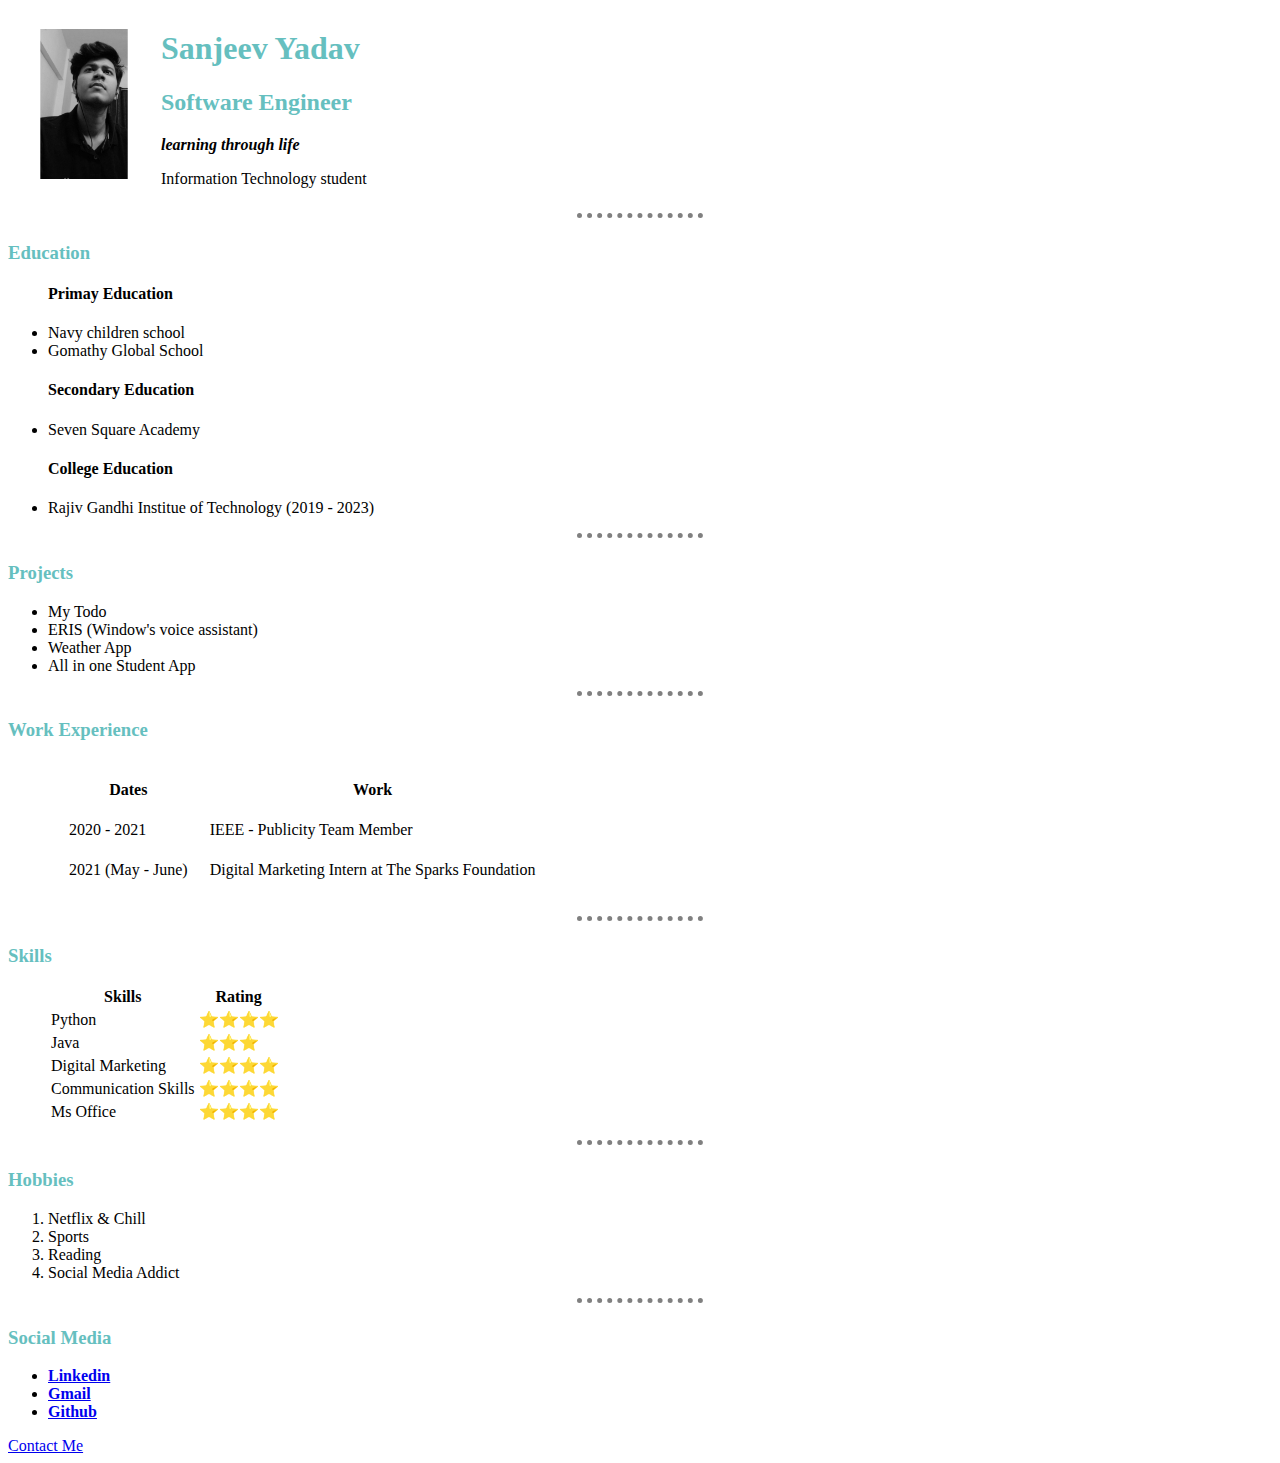
<file: Angela Yu web development/web development/html personal site/index.html>
<!DOCTYPE html>
<html lang="en">
<head>
    <meta charset="UTF-8">
    <meta http-equiv="X-UA-Compatible" content="IE=edge">
    <meta name="viewport" content="width=device-width, initial-scale=1.0">
    <title>Sanjeev's Personal site</title>
    <link rel="stylesheet" href="css/styles.css">
</head>
<body>
    <table cellspacing = "0">
        <tr>
            <td><img src = "images/sanjeev.jpeg" alt="Sanjeev Profile picture" width = "150" height = "150" ></td>
            <td><h1> Sanjeev Yadav</h1>
            <h2> Software Engineer</h2>
            <p> <em><strong>learning through  life </strong></em></p>
            <p>Information Technology student</p>
            </td>
        </tr>
    </table>
    <hr>
    <h3> Education</h3>
    <ul><h4>Primay Education</h4>
    <li> Navy children school</li>
    <li>Gomathy Global School</li>
    </ul>
    <ul> <h4> Secondary Education</h4>
    <li>Seven Square Academy</li>
    </ul>
    <ul><h4>College Education</h4>
    <li>Rajiv Gandhi Institue of Technology (2019 - 2023)</li>
    </ul>
    <hr>
    <h3> Projects</h3>
    <ul>
        <li> My Todo </li>
        <li> ERIS (Window's voice assistant)</li>
        <li>Weather App </li>
        <li>All in one Student App </li>
    </ul>
    <hr>
    <h3>Work Experience</h3>
    <ul>
    <table cellspacing ="20">
        
        <thead>
            <tr>
                <th> Dates</th>
                <th> Work</th>
            </tr>
        </thead>
        <tr>
            <td>2020 - 2021 </td>
            <td>IEEE - Publicity Team Member</td>
        </tr>
        <tr>
            <td>2021 (May - June)</td>
            <td>Digital Marketing Intern at The Sparks Foundation</td>
        </tr>
    </table>
    </ul>
    <hr>
    <h3> Skills </h3>
    <ul>
        <table >
            <thead>
                <tr>
                    <th>Skills</th>
                    <th> Rating</th>
                </tr>
            </thead>
            <tr>
                <td> Python </td>
                <td> ⭐⭐⭐⭐</td>
            </tr>
            <tr>
                <td>Java</td>
                <td> ⭐⭐⭐</td>
            </tr>
            <tr>
                <td>Digital Marketing</td>
                <td>⭐⭐⭐⭐</td>
            </tr>
            <tr>
                <td> Communication Skills</td>
                <td>⭐⭐⭐⭐</td>
            </tr>
            <tr>
                <td> Ms Office</td>
                <td>⭐⭐⭐⭐</td>
            </tr>
        </table>
    </ul>
    <hr>
    <h3> Hobbies</h3>
    <ol>
        <li>Netflix & Chill</li>
        <li>Sports</li>
        <li>Reading</li>
        <li>Social Media Addict</li>
    </ol>
    <hr>
    <h3> Social Media</h3>
    <ul>
        <li><strong><a href="https://www.linkedin.com/in/sanjeev-yadav-7349861a3">Linkedin</a></strong></li>
        <li><strong><a href="mailto:sanjeevyadav368@gmail.com">Gmail</a></strong></li>
        <li><strong><a href="https://github.com/Sanjeev2021">Github</a></strong></li>
    </ul>

    <a href="contact-me.html"> Contact Me</a> 
    

    

    
</body>
</html>
</file>
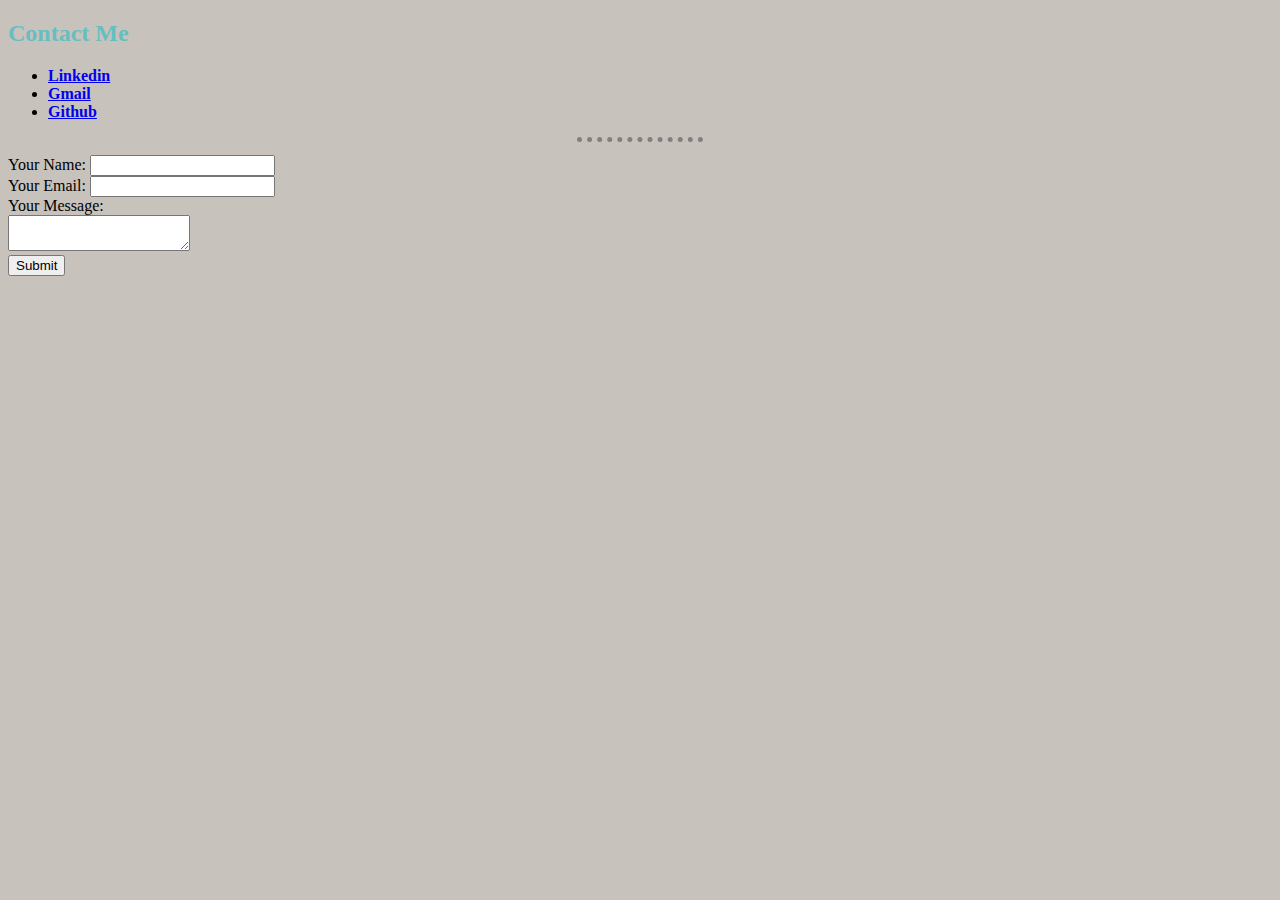
<file: Angela Yu web development/web development/html personal site/contact-me.html>
<!DOCTYPE html>
<html lang="en">
<head>
    <meta charset="UTF-8">
    <meta http-equiv="X-UA-Compatible" content="IE=edge">
    <meta name="viewport" content="width=device-width, initial-scale=1.0">
    <title>Contact me</title>
    <link rel="stylesheet" href="css/styles.css">
</head>
<body style="background-color: #c8c2bc;">
    <h2> Contact Me</h2>
    <ul>
        <li><strong><a href="https://www.linkedin.com/in/sanjeev-yadav-7349861a3">Linkedin</a></strong></li>
        <li><strong><a href="mailto:sanjeevyadav368@gmail.com">Gmail</a></strong></li>
        <li><strong><a href="https://github.com/Sanjeev2021">Github</a></strong></li>
    </ul>
    <hr>

    <form action="mailto:sanjeevyadav368@gmail.com" method="post" enctype="text/plain">
    <label>Your Name:</label>
    <input type = "text" name="YourName" value=""><br>
    <label>Your Email:</label>
    <input type = "email" name="YourEmail" value=""><br>
    <label>Your Message:</label><br>
    <textarea name = "YourMessage" row = "10" column = "30"></textarea><br>
    <input type = "submit" name="">
    </form>

    
</body>
</html>
</file>
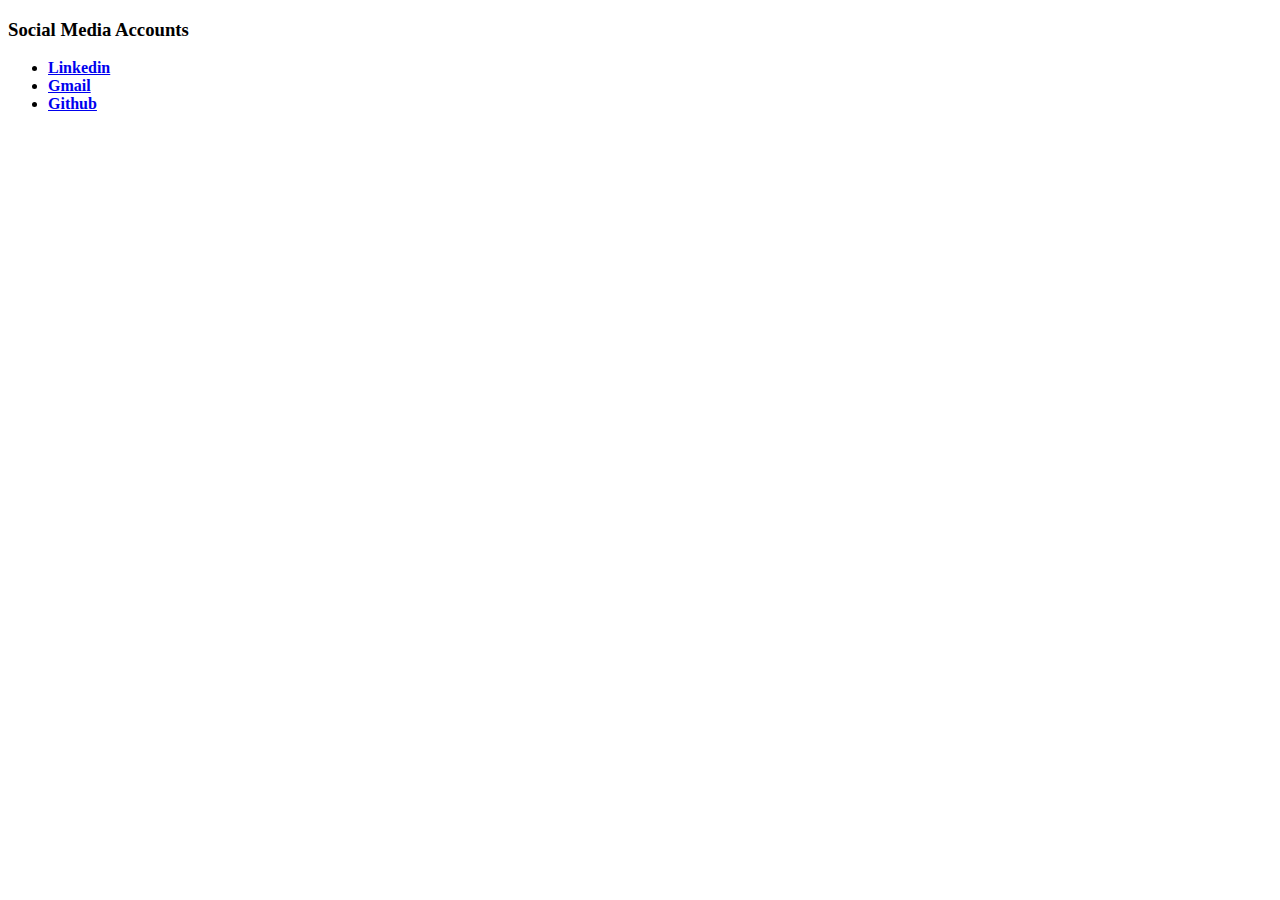
<file: Angela Yu web development/web development/html personal site/socialmedia.html>
<!DOCTYPE html>
<html lang="en">
<head>
    <meta charset="UTF-8">
    <meta http-equiv="X-UA-Compatible" content="IE=edge">
    <meta name="viewport" content="width=device-width, initial-scale=1.0">
    <title>Social Media</title>
</head>
<body>
    <h3> Social Media Accounts</h3>
    <ul>
        <li><strong><a href="https://www.linkedin.com/in/sanjeev-yadav-7349861a3">Linkedin</a></strong></li>
        <li><strong><a href="mailto:sanjeevyadav368@gmail.com">Gmail</a></strong></li>
        <li><strong><a href="https://github.com/Sanjeev2021">Github</a></strong></li>
    </ul>
    
    
</body>
</html>
</file>
<file: Angela Yu web development/web development/html personal site/css/styles.css>
<style>
        body {
            background-color: #EAF6F6;
        }
        hr{
            border-style: none;
            border-top-style: dotted;
            border-color: gray;
            border-width: 5px;
            height: 5px;
            width: 10%;
        }
        h1{
            color: #66BFBF;
        }
        h2{
            color: #66BFBF;
        }
        h3{
            color: #66BFBF;
        }
</style>
</file>
